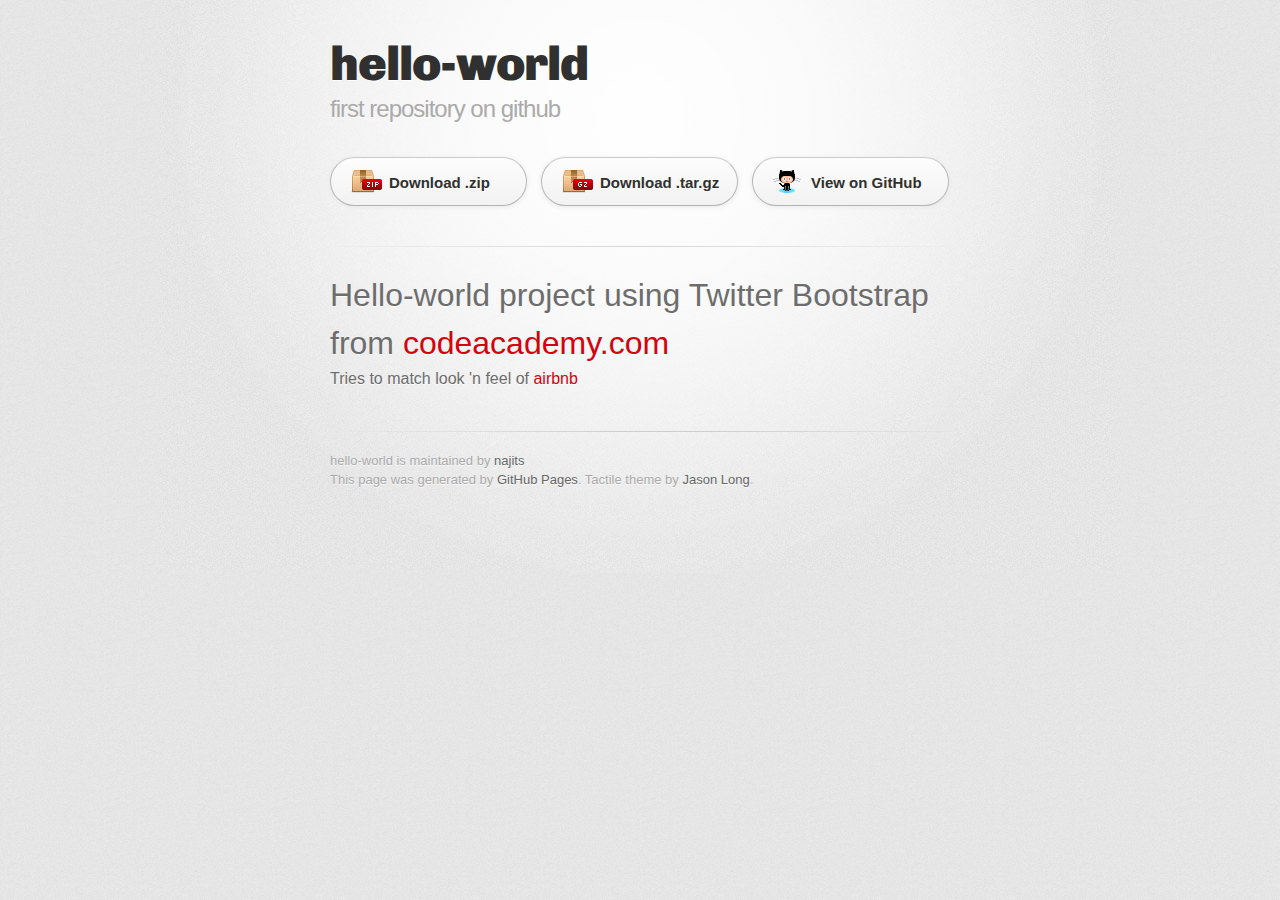
<file: index.html>
<!DOCTYPE html>
<html>
  <head>
    <meta charset='utf-8'>
    <meta http-equiv="X-UA-Compatible" content="chrome=1">
    <link href='https://fonts.googleapis.com/css?family=Chivo:900' rel='stylesheet' type='text/css'>
    <link rel="stylesheet" type="text/css" href="stylesheets/stylesheet.css" media="screen">
    <link rel="stylesheet" type="text/css" href="stylesheets/pygment_trac.css" media="screen">
    <link rel="stylesheet" type="text/css" href="stylesheets/print.css" media="print">
    <!--[if lt IE 9]>
    <script src="//html5shiv.googlecode.com/svn/trunk/html5.js"></script>
    <![endif]-->
    <title>hello-world by najits</title>
  </head>

  <body>
    <div id="container">
      <div class="inner">

        <header>
          <h1>hello-world</h1>
          <h2>first repository on github</h2>
        </header>

        <section id="downloads" class="clearfix">
          <a href="https://github.com/najits/hello-world/zipball/master" id="download-zip" class="button"><span>Download .zip</span></a>
          <a href="https://github.com/najits/hello-world/tarball/master" id="download-tar-gz" class="button"><span>Download .tar.gz</span></a>
          <a href="https://github.com/najits/hello-world" id="view-on-github" class="button"><span>View on GitHub</span></a>
        </section>

        <hr>

        <section id="main_content">
          <h1>
<a name="hello-world-project-using-twitter-bootstrap-from-codeacademycom" class="anchor" href="#hello-world-project-using-twitter-bootstrap-from-codeacademycom"><span class="octicon octicon-link"></span></a>Hello-world project using Twitter Bootstrap from <a href="http://www.codeacademy.com">codeacademy.com</a>
</h1>

<p>Tries to match look 'n feel of <a href="http://www.airbnb.com">airbnb</a></p>
        </section>

        <footer>
          hello-world is maintained by <a href="https://github.com/najits">najits</a><br>
          This page was generated by <a href="http://pages.github.com">GitHub Pages</a>. Tactile theme by <a href="https://twitter.com/jasonlong">Jason Long</a>.
        </footer>

        
      </div>
    </div>
  </body>
</html>
</file>
<file: stylesheets/pygment_trac.css>
.highlight  { background: #ffffff; }
.highlight .c { color: #999988; font-style: italic } /* Comment */
.highlight .err { color: #a61717; background-color: #e3d2d2 } /* Error */
.highlight .k { font-weight: bold } /* Keyword */
.highlight .o { font-weight: bold } /* Operator */
.highlight .cm { color: #999988; font-style: italic } /* Comment.Multiline */
.highlight .cp { color: #999999; font-weight: bold } /* Comment.Preproc */
.highlight .c1 { color: #999988; font-style: italic } /* Comment.Single */
.highlight .cs { color: #999999; font-weight: bold; font-style: italic } /* Comment.Special */
.highlight .gd { color: #000000; background-color: #ffdddd } /* Generic.Deleted */
.highlight .gd .x { color: #000000; background-color: #ffaaaa } /* Generic.Deleted.Specific */
.highlight .ge { font-style: italic } /* Generic.Emph */
.highlight .gr { color: #aa0000 } /* Generic.Error */
.highlight .gh { color: #999999 } /* Generic.Heading */
.highlight .gi { color: #000000; background-color: #ddffdd } /* Generic.Inserted */
.highlight .gi .x { color: #000000; background-color: #aaffaa } /* Generic.Inserted.Specific */
.highlight .go { color: #888888 } /* Generic.Output */
.highlight .gp { color: #555555 } /* Generic.Prompt */
.highlight .gs { font-weight: bold } /* Generic.Strong */
.highlight .gu { color: #800080; font-weight: bold; } /* Generic.Subheading */
.highlight .gt { color: #aa0000 } /* Generic.Traceback */
.highlight .kc { font-weight: bold } /* Keyword.Constant */
.highlight .kd { font-weight: bold } /* Keyword.Declaration */
.highlight .kn { font-weight: bold } /* Keyword.Namespace */
.highlight .kp { font-weight: bold } /* Keyword.Pseudo */
.highlight .kr { font-weight: bold } /* Keyword.Reserved */
.highlight .kt { color: #445588; font-weight: bold } /* Keyword.Type */
.highlight .m { color: #009999 } /* Literal.Number */
.highlight .s { color: #d14 } /* Literal.String */
.highlight .na { color: #008080 } /* Name.Attribute */
.highlight .nb { color: #0086B3 } /* Name.Builtin */
.highlight .nc { color: #445588; font-weight: bold } /* Name.Class */
.highlight .no { color: #008080 } /* Name.Constant */
.highlight .ni { color: #800080 } /* Name.Entity */
.highlight .ne { color: #990000; font-weight: bold } /* Name.Exception */
.highlight .nf { color: #990000; font-weight: bold } /* Name.Function */
.highlight .nn { color: #555555 } /* Name.Namespace */
.highlight .nt { color: #000080 } /* Name.Tag */
.highlight .nv { color: #008080 } /* Name.Variable */
.highlight .ow { font-weight: bold } /* Operator.Word */
.highlight .w { color: #bbbbbb } /* Text.Whitespace */
.highlight .mf { color: #009999 } /* Literal.Number.Float */
.highlight .mh { color: #009999 } /* Literal.Number.Hex */
.highlight .mi { color: #009999 } /* Literal.Number.Integer */
.highlight .mo { color: #009999 } /* Literal.Number.Oct */
.highlight .sb { color: #d14 } /* Literal.String.Backtick */
.highlight .sc { color: #d14 } /* Literal.String.Char */
.highlight .sd { color: #d14 } /* Literal.String.Doc */
.highlight .s2 { color: #d14 } /* Literal.String.Double */
.highlight .se { color: #d14 } /* Literal.String.Escape */
.highlight .sh { color: #d14 } /* Literal.String.Heredoc */
.highlight .si { color: #d14 } /* Literal.String.Interpol */
.highlight .sx { color: #d14 } /* Literal.String.Other */
.highlight .sr { color: #009926 } /* Literal.String.Regex */
.highlight .s1 { color: #d14 } /* Literal.String.Single */
.highlight .ss { color: #990073 } /* Literal.String.Symbol */
.highlight .bp { color: #999999 } /* Name.Builtin.Pseudo */
.highlight .vc { color: #008080 } /* Name.Variable.Class */
.highlight .vg { color: #008080 } /* Name.Variable.Global */
.highlight .vi { color: #008080 } /* Name.Variable.Instance */
.highlight .il { color: #009999 } /* Literal.Number.Integer.Long */

.type-csharp .highlight .k { color: #0000FF }
.type-csharp .highlight .kt { color: #0000FF }
.type-csharp .highlight .nf { color: #000000; font-weight: normal }
.type-csharp .highlight .nc { color: #2B91AF }
.type-csharp .highlight .nn { color: #000000 }
.type-csharp .highlight .s { color: #A31515 }
.type-csharp .highlight .sc { color: #A31515 }
</file>
<file: stylesheets/print.css>
html, body, div, span, applet, object, iframe,
h1, h2, h3, h4, h5, h6, p, blockquote, pre,
a, abbr, acronym, address, big, cite, code,
del, dfn, em, img, ins, kbd, q, s, samp,
small, strike, strong, sub, sup, tt, var,
b, u, i, center,
dl, dt, dd, ol, ul, li,
fieldset, form, label, legend,
table, caption, tbody, tfoot, thead, tr, th, td,
article, aside, canvas, details, embed, 
figure, figcaption, footer, header, hgroup, 
menu, nav, output, ruby, section, summary,
time, mark, audio, video {
  margin: 0;
  padding: 0;
  border: 0;
  font-size: 100%;
  font: inherit;
  vertical-align: baseline;
}
/* HTML5 display-role reset for older browsers */
article, aside, details, figcaption, figure, 
footer, header, hgroup, menu, nav, section {
  display: block;
}
body {
  line-height: 1;
}
ol, ul {
  list-style: none;
}
blockquote, q {
  quotes: none;
}
blockquote:before, blockquote:after,
q:before, q:after {
  content: '';
  content: none;
}
table {
  border-collapse: collapse;
  border-spacing: 0;
}
body {
  font-size: 13px;
  line-height: 1.5; 
  font-family: 'Helvetica Neue', Helvetica, Arial, serif;
  color: #000;
}

a {
  color: #d5000d;
  font-weight: bold;
}

header {
  padding-top: 35px;
  padding-bottom: 10px;
}

header h1 {
  font-weight: bold;
  letter-spacing: -1px;
  font-size: 48px;
  color: #303030;
  line-height: 1.2;
}

header h2 {
  letter-spacing: -1px;
  font-size: 24px;
  color: #aaa;
  font-weight: normal;
  line-height: 1.3;
}
#downloads {
  display: none;
}
#main_content {
  padding-top: 20px;
}

code, pre {
  font-family: Monaco, "Bitstream Vera Sans Mono", "Lucida Console", Terminal;
  color: #222;
  margin-bottom: 30px;
  font-size: 12px;
}

code {
  padding: 0 3px;
}

pre {
  border: solid 1px #ddd;
  padding: 20px;
  overflow: auto;
}
pre code {
  padding: 0;
}

ul, ol, dl {
  margin-bottom: 20px;
}


/* COMMON STYLES */

table {
  width: 100%;
  border: 1px solid #ebebeb;
}

th {
  font-weight: 500;
}

td {
  border: 1px solid #ebebeb;
  text-align: center; 
  font-weight: 300;
}

form {
  background: #f2f2f2;
  padding: 20px;
  
}


/* GENERAL ELEMENT TYPE STYLES */

h1 {
  font-size: 2.8em;
} 

h2 {
  font-size: 22px;
  font-weight: bold;
  color: #303030;
  margin-bottom: 8px;
} 

h3 {
  color: #d5000d;
  font-size: 18px;
  font-weight: bold;
  margin-bottom: 8px;
} 
 
h4 {
  font-size: 16px;
  color: #303030;
  font-weight: bold;
} 

h5 {
  font-size: 1em;
  color: #303030;
} 

h6 {
  font-size: .8em;
  color: #303030;
} 

p {
  font-weight: 300;
  margin-bottom: 20px;
}
 
a {
  text-decoration: none;
}

p a {
  font-weight: 400;
}

blockquote {
  font-size: 1.6em;
  border-left: 10px solid #e9e9e9;
  margin-bottom: 20px;
  padding: 0 0 0 30px;
}

ul li {
  list-style: disc inside;
  padding-left: 20px;
}

ol li {
  list-style: decimal inside;
  padding-left: 3px;
}

dl dd {
  font-style: italic;
  font-weight: 100;
}

footer {
  margin-top: 40px;
  padding-top: 20px;
  padding-bottom: 30px;
  font-size: 13px;
  color: #aaa;
}

footer a {
  color: #666;
}

/* MISC */
.clearfix:after {
  clear: both;
  content: '.';
  display: block;
  visibility: hidden;
  height: 0;
}

.clearfix {display: inline-block;}
* html .clearfix {height: 1%;}
.clearfix {display: block;}
</file>
<file: stylesheets/stylesheet.css>
/* http://meyerweb.com/eric/tools/css/reset/ 
   v2.0 | 20110126
   License: none (public domain)
*/
html, body, div, span, applet, object, iframe,
h1, h2, h3, h4, h5, h6, p, blockquote, pre,
a, abbr, acronym, address, big, cite, code,
del, dfn, em, img, ins, kbd, q, s, samp,
small, strike, strong, sub, sup, tt, var,
b, u, i, center,
dl, dt, dd, ol, ul, li,
fieldset, form, label, legend,
table, caption, tbody, tfoot, thead, tr, th, td,
article, aside, canvas, details, embed, 
figure, figcaption, footer, header, hgroup, 
menu, nav, output, ruby, section, summary,
time, mark, audio, video {
	margin: 0;
	padding: 0;
	border: 0;
	font-size: 100%;
	font: inherit;
	vertical-align: baseline;
}
/* HTML5 display-role reset for older browsers */
article, aside, details, figcaption, figure, 
footer, header, hgroup, menu, nav, section {
	display: block;
}
body {
	line-height: 1;
}
ol, ul {
	list-style: none;
}
blockquote, q {
	quotes: none;
}
blockquote:before, blockquote:after,
q:before, q:after {
	content: '';
	content: none;
}
table {
	border-collapse: collapse;
	border-spacing: 0;
}

/* LAYOUT STYLES */
body {
  font-size: 1em;
  line-height: 1.5; 
  background: #e7e7e7 url(../images/body-bg.png) 0 0 repeat;
  font-family: 'Helvetica Neue', Helvetica, Arial, serif;
  text-shadow: 0 1px 0 rgba(255, 255, 255, 0.8);
  color: #6d6d6d;
}

a {
  color: #d5000d;
}
a:hover {
  color: #c5000c;
}

header {
  padding-top: 35px;
  padding-bottom: 25px;
}

header h1 {
  font-family: 'Chivo', 'Helvetica Neue', Helvetica, Arial, serif; font-weight: 900;
  letter-spacing: -1px;
  font-size: 48px;
  color: #303030;
  line-height: 1.2;
}

header h2 {
  letter-spacing: -1px;
  font-size: 24px;
  color: #aaa;
  font-weight: normal;
  line-height: 1.3;
}

#container {
  background: transparent url(../images/highlight-bg.jpg) 50% 0 no-repeat;
  min-height: 595px;
}

.inner {
  width: 620px;
  margin: 0 auto;
}

#container .inner img {
  max-width: 100%;
}

#downloads {
  margin-bottom: 40px;
}

a.button {
  -moz-border-radius: 30px;
  -webkit-border-radius: 30px;                     
  border-radius: 30px;
  border-top: solid 1px #cbcbcb;
  border-left: solid 1px #b7b7b7;
  border-right: solid 1px #b7b7b7;
  border-bottom: solid 1px #b3b3b3;
  color: #303030;
  line-height: 25px;
  font-weight: bold;
  font-size: 15px;
  padding: 12px 8px 12px 8px;
  display: block;
  float: left;
  width: 179px;
  margin-right: 14px;  
  background: #fdfdfd; /* Old browsers */
  background: -moz-linear-gradient(top,  #fdfdfd 0%, #f2f2f2 100%); /* FF3.6+ */
  background: -webkit-gradient(linear, left top, left bottom, color-stop(0%,#fdfdfd), color-stop(100%,#f2f2f2)); /* Chrome,Safari4+ */
  background: -webkit-linear-gradient(top,  #fdfdfd 0%,#f2f2f2 100%); /* Chrome10+,Safari5.1+ */
  background: -o-linear-gradient(top,  #fdfdfd 0%,#f2f2f2 100%); /* Opera 11.10+ */
  background: -ms-linear-gradient(top,  #fdfdfd 0%,#f2f2f2 100%); /* IE10+ */
  background: linear-gradient(top,  #fdfdfd 0%,#f2f2f2 100%); /* W3C */
  filter: progid:DXImageTransform.Microsoft.gradient( startColorstr='#fdfdfd', endColorstr='#f2f2f2',GradientType=0 ); /* IE6-9 */
  -webkit-box-shadow: 10px 10px 5px #888;
  -moz-box-shadow: 10px 10px 5px #888;
  box-shadow: 0px 1px 5px #e8e8e8;
}
a.button:hover {
  border-top: solid 1px #b7b7b7;
  border-left: solid 1px #b3b3b3;
  border-right: solid 1px #b3b3b3;
  border-bottom: solid 1px #b3b3b3;
  background: #fafafa; /* Old browsers */
  background: -moz-linear-gradient(top,  #fdfdfd 0%, #f6f6f6 100%); /* FF3.6+ */
  background: -webkit-gradient(linear, left top, left bottom, color-stop(0%,#fdfdfd), color-stop(100%,#f6f6f6)); /* Chrome,Safari4+ */
  background: -webkit-linear-gradient(top,  #fdfdfd 0%,#f6f6f6 100%); /* Chrome10+,Safari5.1+ */
  background: -o-linear-gradient(top,  #fdfdfd 0%,#f6f6f6 100%); /* Opera 11.10+ */
  background: -ms-linear-gradient(top,  #fdfdfd 0%,#f6f6f6 100%); /* IE10+ */
  background: linear-gradient(top,  #fdfdfd 0%,#f6f6f6, 100%); /* W3C */
  filter: progid:DXImageTransform.Microsoft.gradient( startColorstr='#fdfdfd', endColorstr='#f6f6f6',GradientType=0 ); /* IE6-9 */
}

a.button span {
  padding-left: 50px;
  display: block;
  height: 23px;
}

#download-zip span {
  background: transparent url(../images/zip-icon.png) 12px 50% no-repeat;
}
#download-tar-gz span {
  background: transparent url(../images/tar-gz-icon.png) 12px 50% no-repeat;
}
#view-on-github span {
  background: transparent url(../images/octocat-icon.png) 12px 50% no-repeat;
}
#view-on-github {
  margin-right: 0;
}

code, pre {
  font-family: Monaco, "Bitstream Vera Sans Mono", "Lucida Console", Terminal;
  color: #222;
  margin-bottom: 30px;
  font-size: 14px;
}

code {
  background-color: #f2f2f2;
  border: solid 1px #ddd;
  padding: 0 3px;
}

pre {
  padding: 20px;
  background: #303030;
  color: #f2f2f2;
  text-shadow: none;
  overflow: auto;
}
pre code {
  color: #f2f2f2;
  background-color: #303030;
  border: none;
  padding: 0;
}

ul, ol, dl {
  margin-bottom: 20px;
}


/* COMMON STYLES */

hr {
  height: 1px;
  line-height: 1px;
  margin-top: 1em;
  padding-bottom: 1em;
  border: none;
  background: transparent url('../images/hr.png') 50% 0 no-repeat;
}

strong {
  font-weight: bold;
}

em {
  font-style: italic;
}

table {
  width: 100%;
  border: 1px solid #ebebeb;
}

th {
  font-weight: 500;
}

td {
  border: 1px solid #ebebeb;
  text-align: center; 
  font-weight: 300;
}

form {
  background: #f2f2f2;
  padding: 20px;
  
}


/* GENERAL ELEMENT TYPE STYLES */

h1 {
  font-size: 32px;
} 

h2 {
  font-size: 22px;
  font-weight: bold;
  color: #303030;
  margin-bottom: 8px;
} 

h3 {
  color: #d5000d;
  font-size: 18px;
  font-weight: bold;
  margin-bottom: 8px;
} 
 
h4 {
  font-size: 16px;
  color: #303030;
  font-weight: bold;
} 

h5 {
  font-size: 1em;
  color: #303030;
} 

h6 {
  font-size: .8em;
  color: #303030;
} 

p {
  font-weight: 300;
  margin-bottom: 20px;
}
 
a {
  text-decoration: none;
}

p a {
  font-weight: 400;
}

blockquote {
  font-size: 1.6em;
  border-left: 10px solid #e9e9e9;
  margin-bottom: 20px;
  padding: 0 0 0 30px;
}

ul li {
  list-style: disc inside;
  padding-left: 20px;
}

ol li {
  list-style: decimal inside;
  padding-left: 3px;
}

dl dt {
  color: #303030;
}

footer {
  background: transparent url('../images/hr.png') 0 0 no-repeat;
  margin-top: 40px;
  padding-top: 20px;
  padding-bottom: 30px;
  font-size: 13px;
  color: #aaa;
}

footer a {
  color: #666;
}
footer a:hover {
  color: #444;
}

/* MISC */
.clearfix:after {
  clear: both;
  content: '.';
  display: block;
  visibility: hidden;
  height: 0;
}

.clearfix {display: inline-block;}
* html .clearfix {height: 1%;}
.clearfix {display: block;}

/* #Media Queries
================================================== */

/* Smaller than standard 960 (devices and browsers) */
@media only screen and (max-width: 959px) {}

/* Tablet Portrait size to standard 960 (devices and browsers) */
@media only screen and (min-width: 768px) and (max-width: 959px) {}

/* All Mobile Sizes (devices and browser) */
@media only screen and (max-width: 767px) {
  header {
    padding-top: 10px;
    padding-bottom: 10px;
  }
  #downloads {
    margin-bottom: 25px;
  }
  #download-zip, #download-tar-gz {
    display: none;
  }
  .inner {
    width: 94%;
    margin: 0 auto;
  }
}

/* Mobile Landscape Size to Tablet Portrait (devices and browsers) */
@media only screen and (min-width: 480px) and (max-width: 767px) {}

/* Mobile Portrait Size to Mobile Landscape Size (devices and browsers) */
@media only screen and (max-width: 479px) {}
</file>
